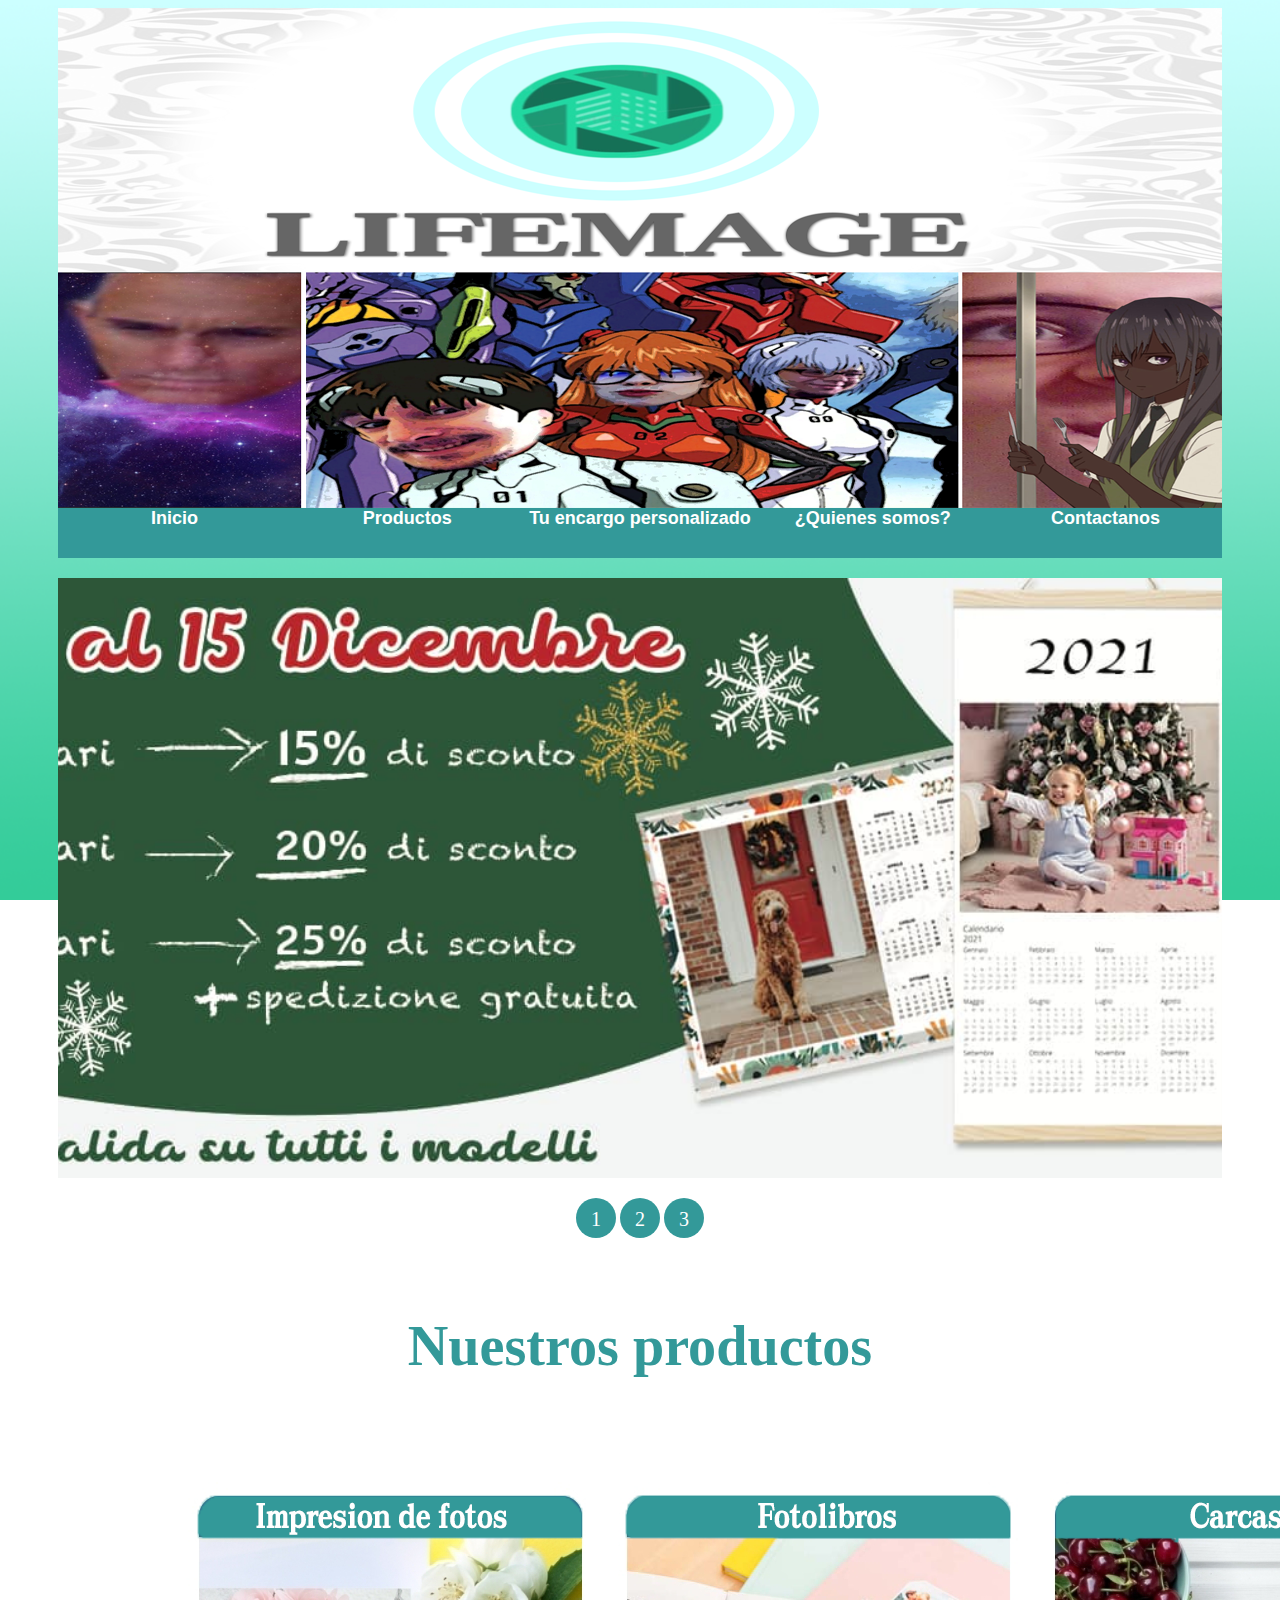
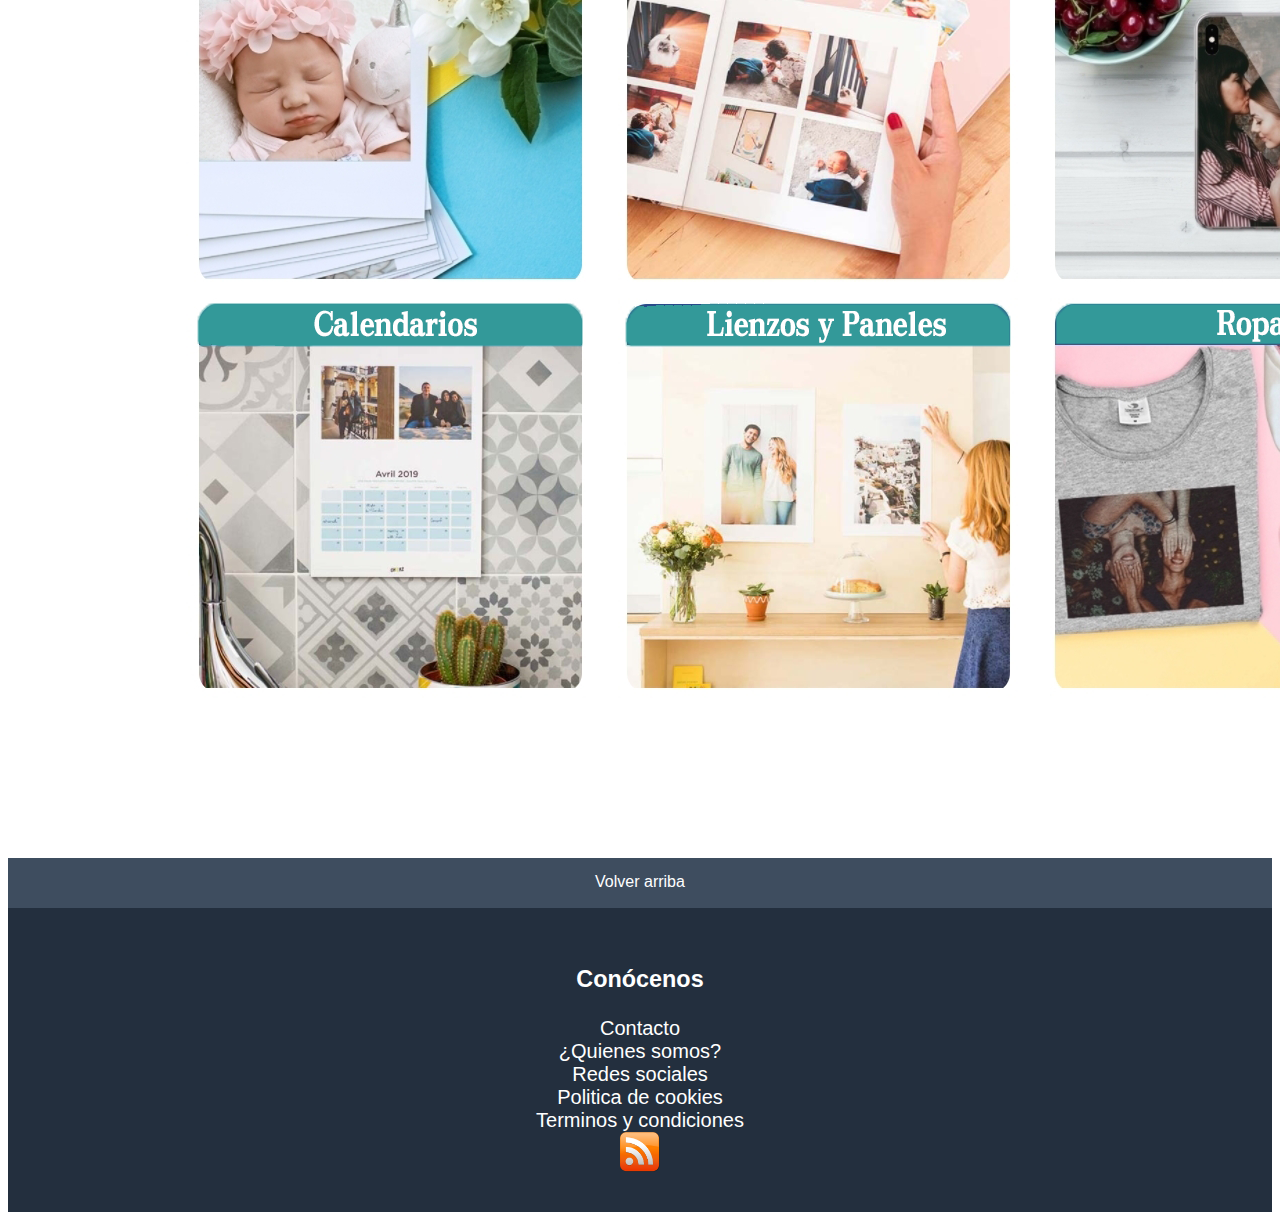
<file: Proyectopagina/index.html>
<!DOCTYPE html>
<html lang="en">
<head>
    <link rel="shortcut icon" href="imagenes/logo mini.ico">
    <meta charset="UTF-8">
    <meta name="viewport" content="width=device-width, initial-scale=1.0">
    <title>Lifemage</title>
    <link href="css.css" rel="stylesheet" type="text/css">
</head>
<body>
<div id="contenido">
    <div id="cabecera">
        <a name="arriba"></a>
    </div>
    
<div id="cabaceras">

    <div class="subindice">
        <a href="index.html">Inicio</a>
    </div>

    <div class="subindice">
        <a href="productos.html">Productos</a> <!--Incluir un despegable a ser posible -->
    </div>

    <div class="subindice">
        <a href="encargo.html">Tu encargo personalizado</a>
    </div>

    <div class="subindice">
        <a href="quienessomos.html">¿Quienes somos?</a>
    </div>

    <div class="subindice">
        <a href="contactanos.html">Contactanos</a>
    </div>

</div>

    <div class="container">
        <ul class="slider">
            <li id="slide1">
                <img src="imagenes/copiate.jpg">
            </li>
            <li id="slide2">
                <img src="imagenes/Banner_Natale.jpg">
            </li>
            <li id="slide3">
                <div class="titulo">
                    <h3>¿Que es lifemage?</h3>
                </div>
                <FONT SIZE=5>¿No ha pasado alguna vez que le tienes que pedir a un familiar que ponga a alguien de la familia en una foto familiar porque ha faltado? ¿O que quieres subir una foto a las redes sociales con tantos filtros que ni parece real? ¿O simplemente aparecer en un ambiente de fantasía imposible en la vida real como el espacio o la tierra media? 
                    Mezclando el auge de la edición de imágenes en los últimos años con los medios ya cada vez comunes de pantalla verde que se usan en las películas y determinadas exposiciones junto a un estudio de fotografía con la ayuda de un fotógrafo y un editor gráfico la idea es conseguir una imagen o un video, literalmente, a gusto del cliente. Con la misma facilidad con la que puedes ir a un estudio de fotografía para la foto del carnet, pues aquí sonríes a la cámara con un fondo verde y una manta en la cabeza pues ahora eres superman volando por los cielos mágicamente. 
                </font>
            </li>

        </ul>

        <ul class="menu">
            <li>
                <a href="#slide1">1</a>
            </li>
            <li>
                <a href="#slide2">2</a>
            </li>
            <li>
                <a href="#slide3">3</a>
            </li>

        </ul>
    </div>

    <div id="cuerpo">
        <div class="titulo">
            <h3>Nuestros productos</h3>

        </div>
        <a href="productos.html">
            <img  src="imagenes/productos editado.png">
        </a>
    </div>

    <!--<div id="cuerpoproductos">
        <p>Esto es el cuerpo</p>
    </div>-->


</div>

    <div id="piedepagina2">
    <a  href="#arriba"> Volver arriba</a>    
    </div>

    <div id="piedepagina">
        <h3>Conócenos</h3>
        <a href="contactanos.html">Contacto</a><br>
        <a href="quienessomos.html">¿Quienes somos?</a><br>
        <a href="https://twitter.com/Johasenpai">Redes sociales</a><br>
        <a href="politicacookies.html">Politica de cookies</a><br>
        <a href="terminosycondiciones.html">Terminos y condiciones</a><br>
        <a href="rss.xml"><img src="imagenes/rss.png" height="40"></a><br>

    </div>



</body>
</html>
</file>
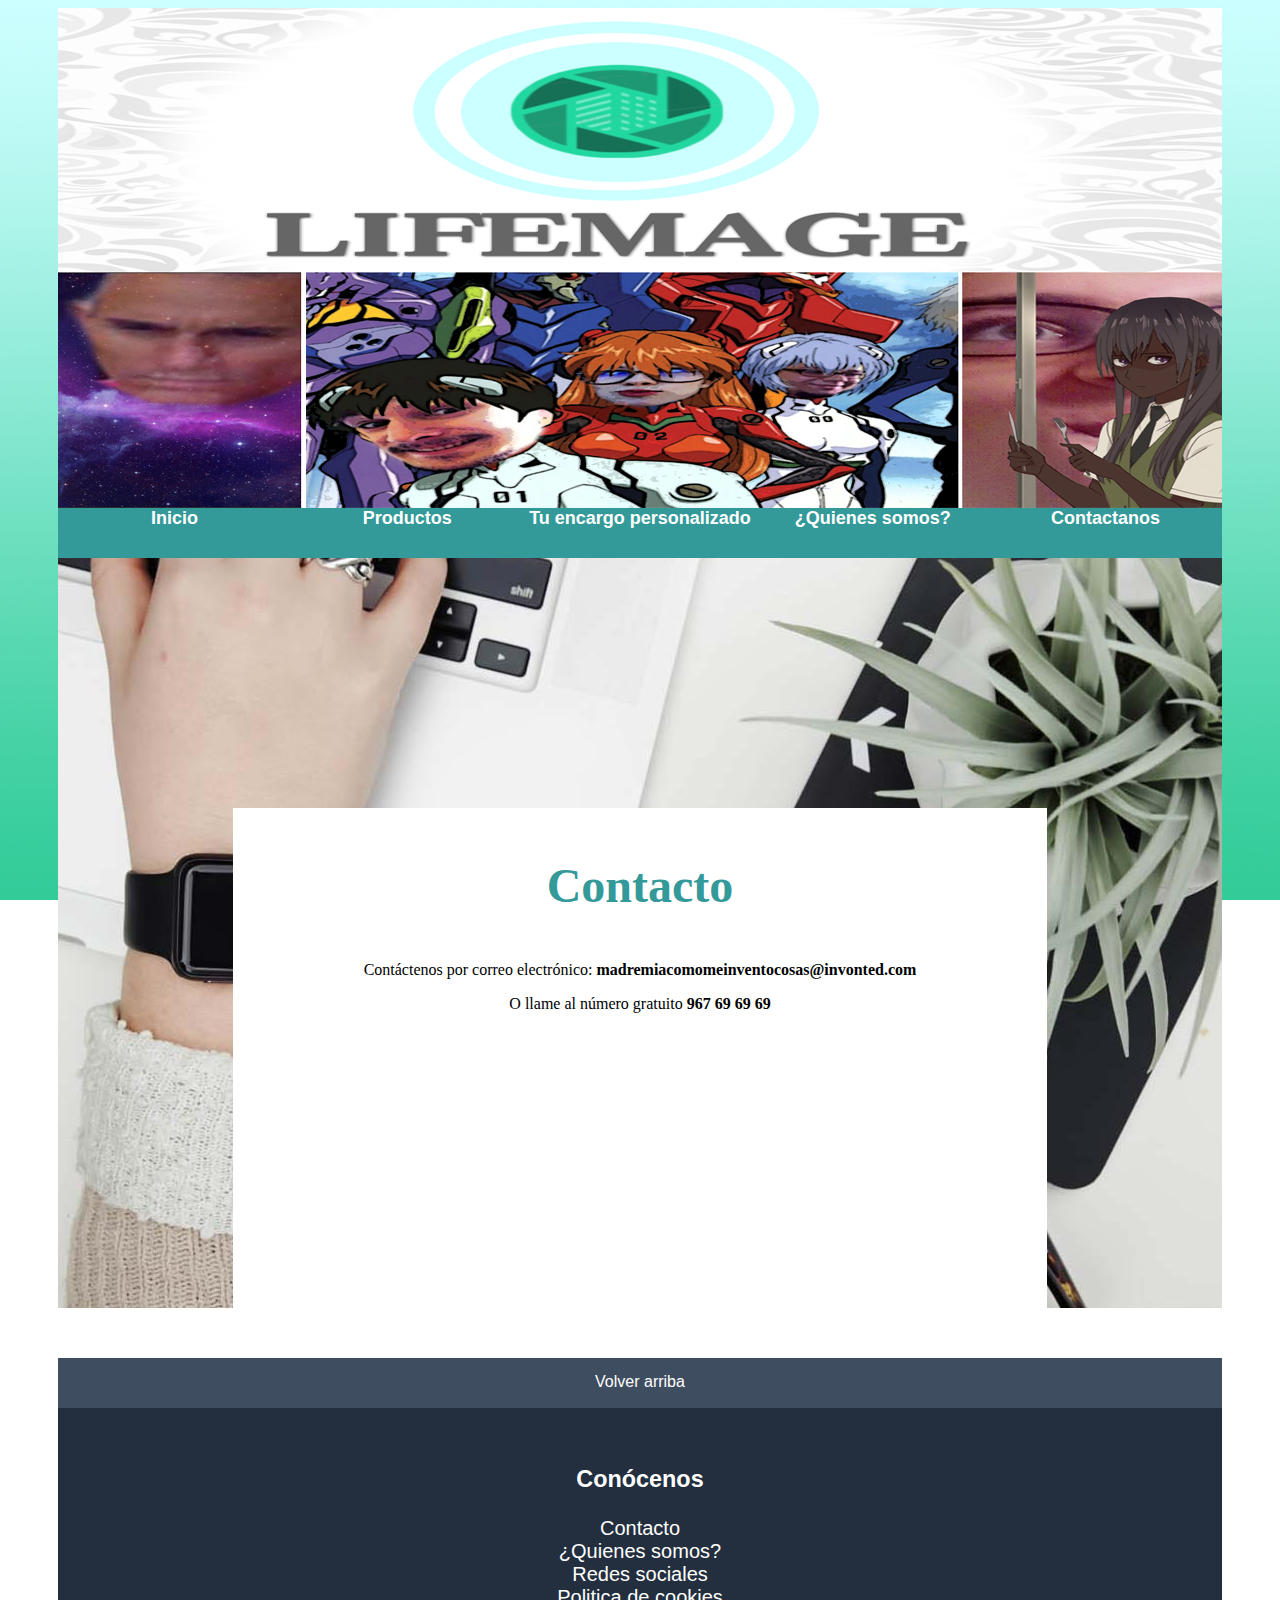
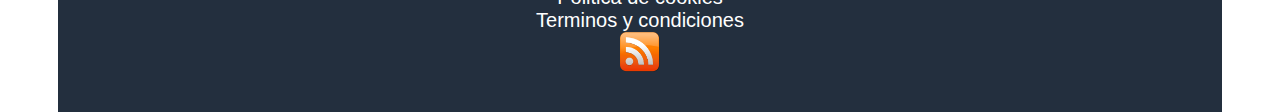
<file: Proyectopagina/contactanos.html>
<!DOCTYPE html>
<html lang="en">
<head>
    <link rel="shortcut icon" href="imagenes/logo mini.ico">
    <meta charset="UTF-8">
    <meta name="viewport" content="width=device-width, initial-scale=1.0">
    <title>Lifemage</title>
    <link href="css.css" rel="stylesheet" type="text/css">
</head>
<body>
<div id="contenido">
    <div id="cabecera">
        <a name="arriba"></a>
    </div>
    
<div id="cabaceras">

    <div class="subindice">
        <a href="index.html">Inicio</a>
    </div>

    <div class="subindice">
        <a href="productos.html">Productos</a> <!--Incluir un despegable a ser posible -->
    </div>

    <div class="subindice">
        <a href="encargo.html">Tu encargo personalizado</a>
    </div>

    <div class="subindice">
        <a href="quienessomos.html">¿Quienes somos?</a>
    </div>

    <div class="subindice">
        <a href="contactanos.html">Contactanos</a>
    </div>




</div>

<div id="contactiner">
    <div id="contacto">
        <p class="titulo">Contacto</p>
        <p>Contáctenos por correo electrónico: <span class="negrita">madremiacomomeinventocosas@invonted.com</span></p>
        <p>O llame al número gratuito <span class="negrita">967 69 69 69</span></p>
    </div>
</div>






<div id="piedepagina2">
<a  href="#arriba"> Volver arriba</a>    
</div>

<div id="piedepagina">
    <h3>Conócenos</h3>
    <a href="contactanos.html">Contacto</a><br>
    <a href="quienessomos.html">¿Quienes somos?</a><br>
    <a href="https://twitter.com/Johasenpai">Redes sociales</a><br>
    <a href="politicacookies.html">Politica de cookies</a><br>
    <a href="terminosycondiciones.html">Terminos y condiciones</a><br>
    <a href="rss.xml"><img src="imagenes/rss.png" height="40"></a><br>
</div>



</body>
</html>
</file>
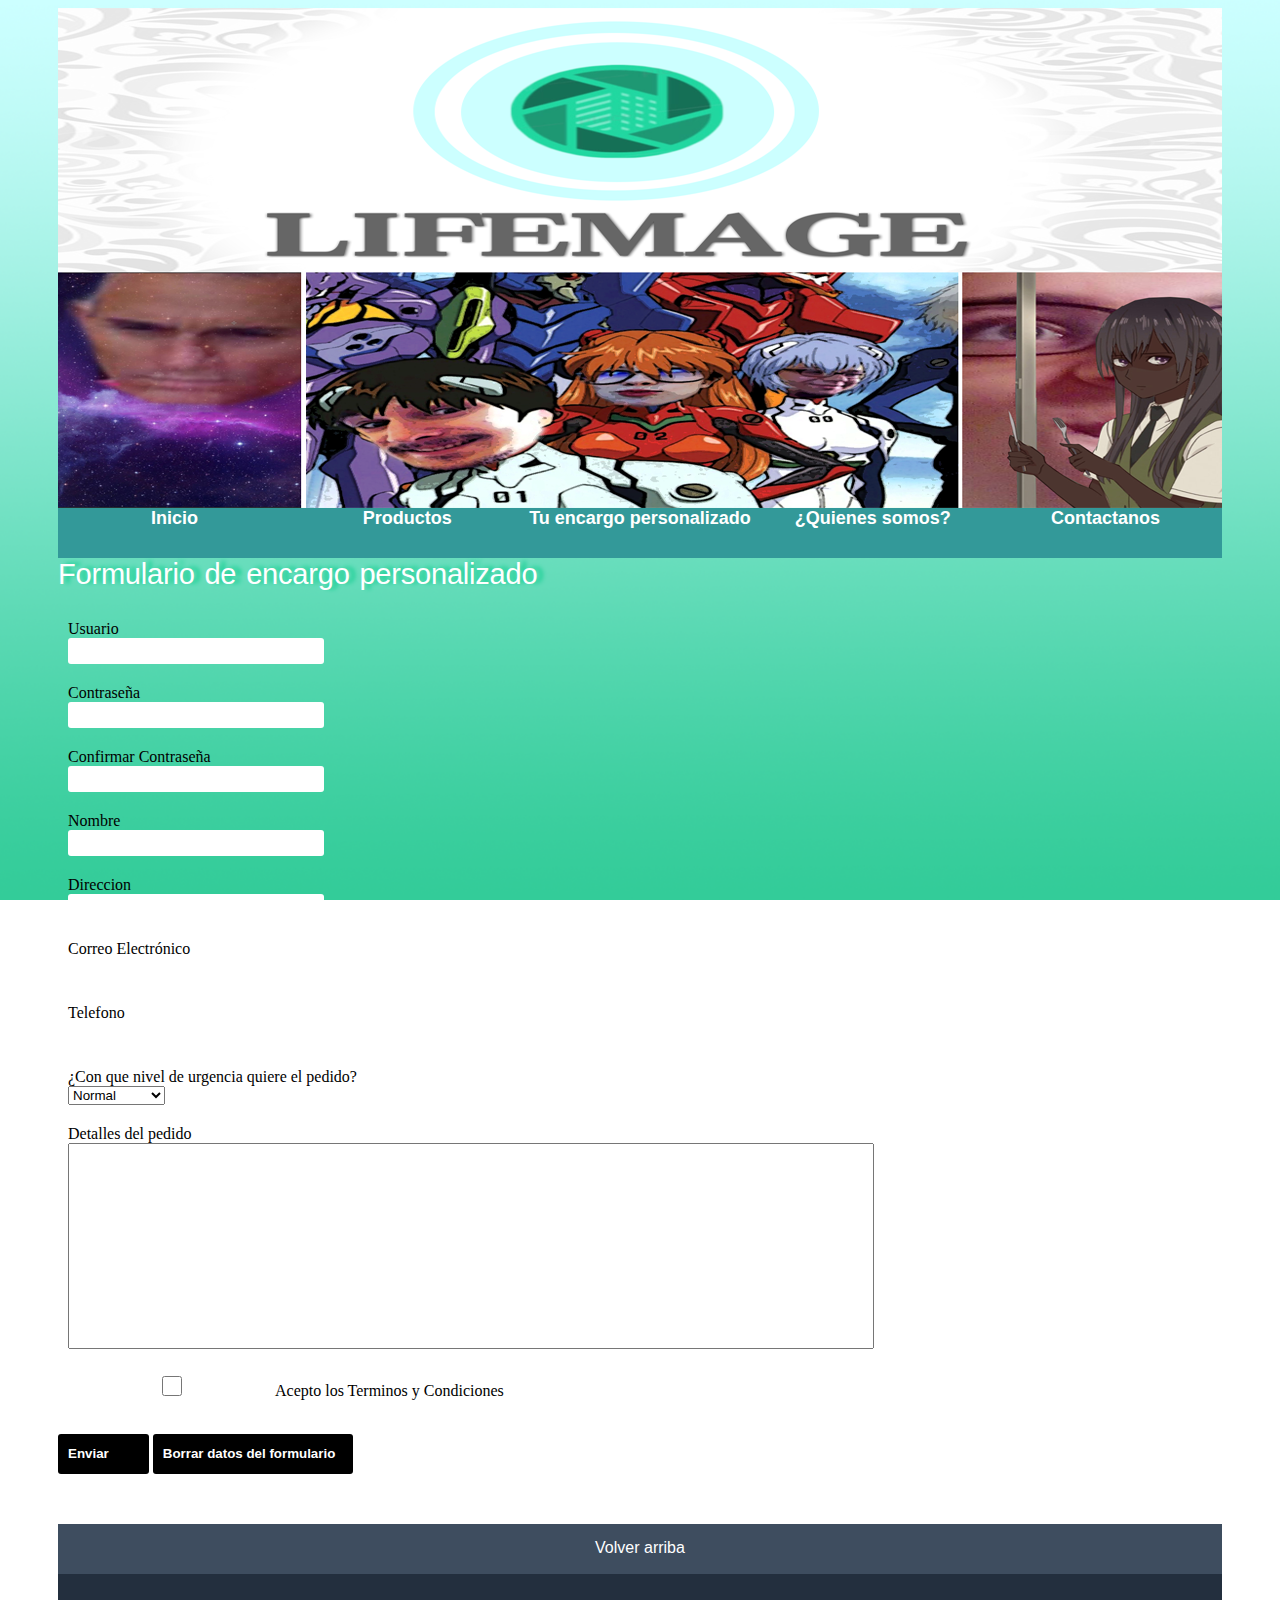
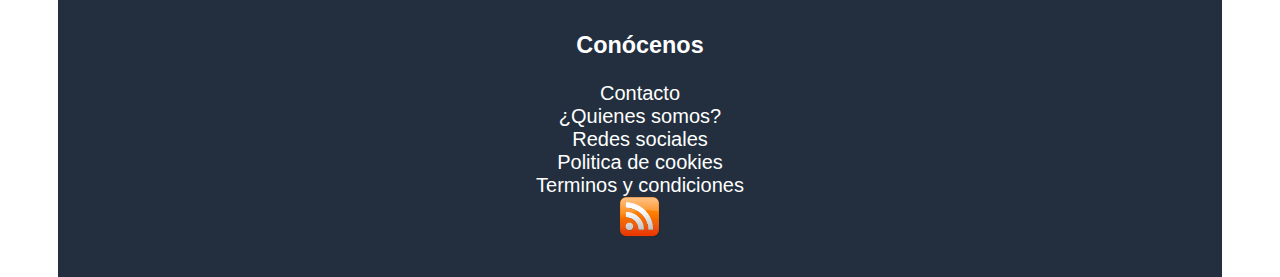
<file: Proyectopagina/encargo.html>
<!DOCTYPE html>
<html lang="en">
<head>
    <link rel="shortcut icon" href="imagenes/logo mini.ico">
    <meta charset="UTF-8">
    <meta name="viewport" content="width=device-width, initial-scale=1.0">
    <title>Lifemage</title>
    <link href="css.css" rel="stylesheet" type="text/css">
</head>
<body>
<div id="contenido">
    <div id="cabecera">
        <a name="arriba"></a>
    </div>
    
<div id="cabaceras">

    <div class="subindice">
        <a href="index.html">Inicio</a>
    </div>

    <div class="subindice">
        <a href="productos.html">Productos</a> <!--Incluir un despegable a ser posible -->
    </div>

    <div class="subindice">
        <a href="encargo.html">Tu encargo personalizado</a>
    </div>

    <div class="subindice">
        <a href="quienessomos.html">¿Quienes somos?</a>
    </div>

    <div class="subindice">
        <a href="contactanos.html">Contactanos</a>
    </div>

</div>
        <form action="hola.php" method="post" name="formulario" class="formulario" id="formulario">
            <h1>Formulario de encargo personalizado</h1>
            <div>
                <label for="usuario">Usuario</label>
                <input type="text" id='usuario'>
            </div>
    
            <div>
                <label for="contrasena">Contraseña</label>
                <input type="password" id='contrasena'>
            </div>
    
            <div>
                <label for="contrasena2">Confirmar Contraseña</label>
                <input type="password" id='contrasena2'>
            </div>
            
            
            <div>
                <label for="nombre">Nombre</label>
                <input name="nombre" type="text" id='nombre'>
            </div>
    
            <div>
                <label for="direccion">Direccion</label>
                <input name="direccion" type="text"id='direccion'>
            </div>
    
            <div>
                <label for="correo">Correo Electrónico</label>
                <input name="correo" type="text" id='correo'>
            </div>
    
            <div>
                <label for="telefono">Telefono</label>
                <input type="text" id='telefono'>
            </div>
    
            <div>
                <label for="urgente">¿Con que nivel de urgencia quiere el pedido?</label>
                <select id="urgente" name="urgente">
                    <option value="0" selected="selected">Normal</option>
                    <option value="1">Urgente</option>
                    <option value="2">Muy urgente</option>
                </select>
            </div>
    
            <div>
                <label for="detalles">Detalles del pedido</label>
                <textarea name="detalles" id='detalles'></textarea>
            </div>
    
            <div>
                <input type="checkbox" id="terminos">Acepto los Terminos y Condiciones
            </div>
    
    
            <input type="button" value="Enviar" onClick="enviarFormulario()" >
            <input type="reset" name="borrar" value="Borrar datos del formulario">
    
        </form>
    
    
        <script src="javascript-formulario.js"></script>

<div id="piedepagina2">
<a  href="#arriba"> Volver arriba</a>    
</div>

<div id="piedepagina">
    <h3>Conócenos</h3>
    <a href="contactanos.html">Contacto</a><br>
    <a href="quienessomos.html">¿Quienes somos?</a><br>
    <a href="https://twitter.com/Johasenpai">Redes sociales</a><br>
    <a href="politicacookies.html">Politica de cookies</a><br>
    <a href="terminosycondiciones.html">Terminos y condiciones</a><br>
    <a href="rss.xml"><img src="imagenes/rss.png" height="40"></a><br>

</div>



</body>
</html>
</file>
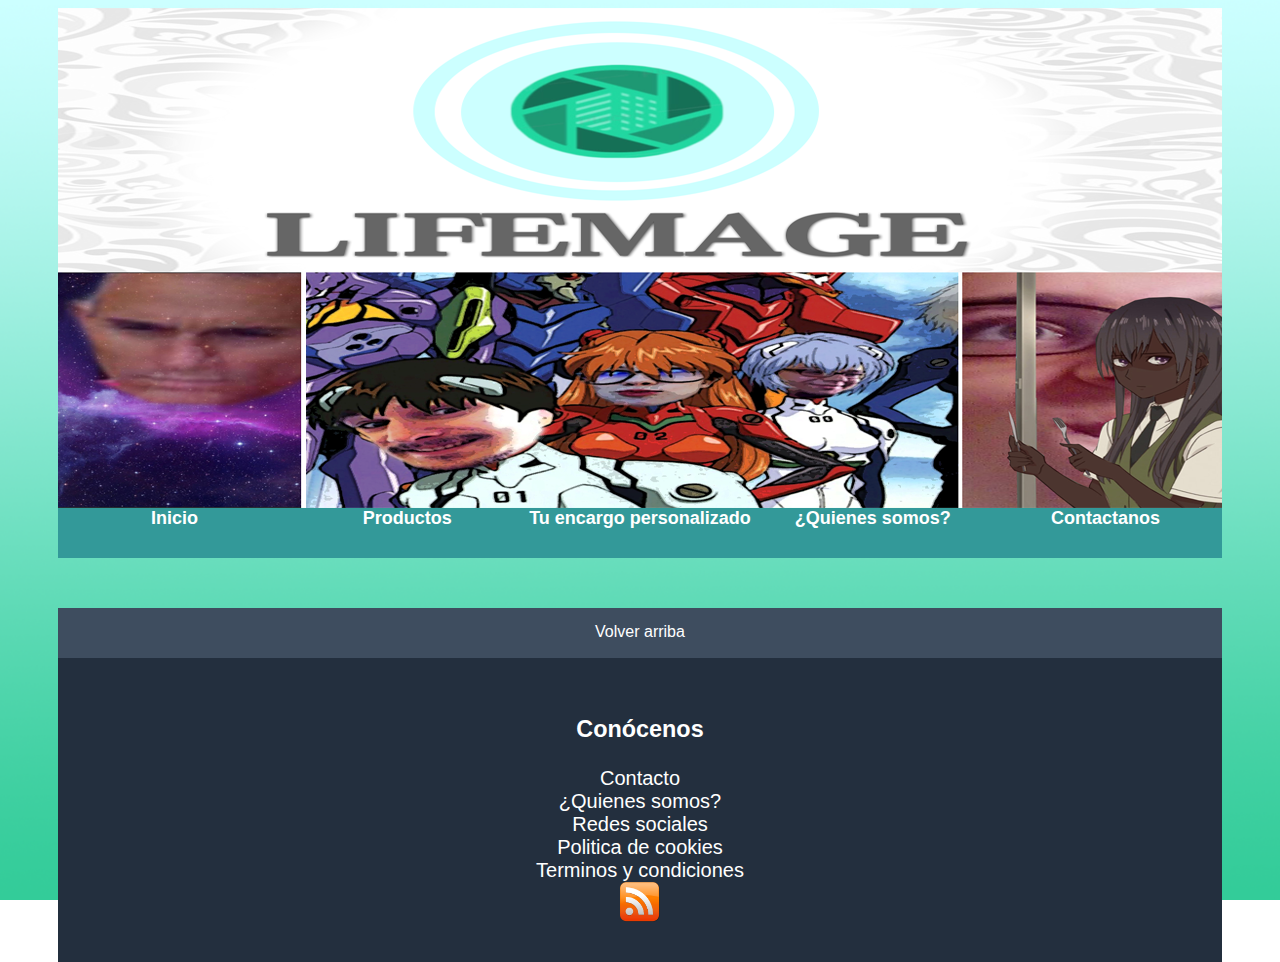
<file: Proyectopagina/platilla vacia.html>
<!DOCTYPE html>
<html lang="en">
<head>
    <link rel="shortcut icon" href="imagenes/logo mini.ico">
    <meta charset="UTF-8">
    <meta name="viewport" content="width=device-width, initial-scale=1.0">
    <title>Lifemage</title>
    <link href="css.css" rel="stylesheet" type="text/css">
</head>
<body>
<div id="contenido">
    <div id="cabecera">
        <a name="arriba"></a>
    </div>
    
<div id="cabaceras">

    <div class="subindice">
        <a href="index.html">Inicio</a>
    </div>

    <div class="subindice">
        <a href="productos.html">Productos</a> <!--Incluir un despegable a ser posible -->
    </div>

    <div class="subindice">
        <a href="encargo.html">Tu encargo personalizado</a>
    </div>

    <div class="subindice">
        <a href="quienessomos.html">¿Quienes somos?</a>
    </div>

    <div class="subindice">
        <a href="contactanos.html">Contactanos</a>
    </div>




</div>

<div id="piedepagina2">
<a  href="#arriba"> Volver arriba</a>    
</div>

<div id="piedepagina">
    <h3>Conócenos</h3>
    <a href="contactanos.html">Contacto</a><br>
    <a href="quienessomos.html">¿Quienes somos?</a><br>
    <a href="https://twitter.com/Johasenpai">Redes sociales</a><br>
    <a href="politicacookies.html">Politica de cookies</a><br>
    <a href="terminosycondiciones.html">Terminos y condiciones</a><br>
    <a href="rss.xml"><img src="imagenes/rss.png" height="40"></a><br>
</div>



</body>
</html>
</file>
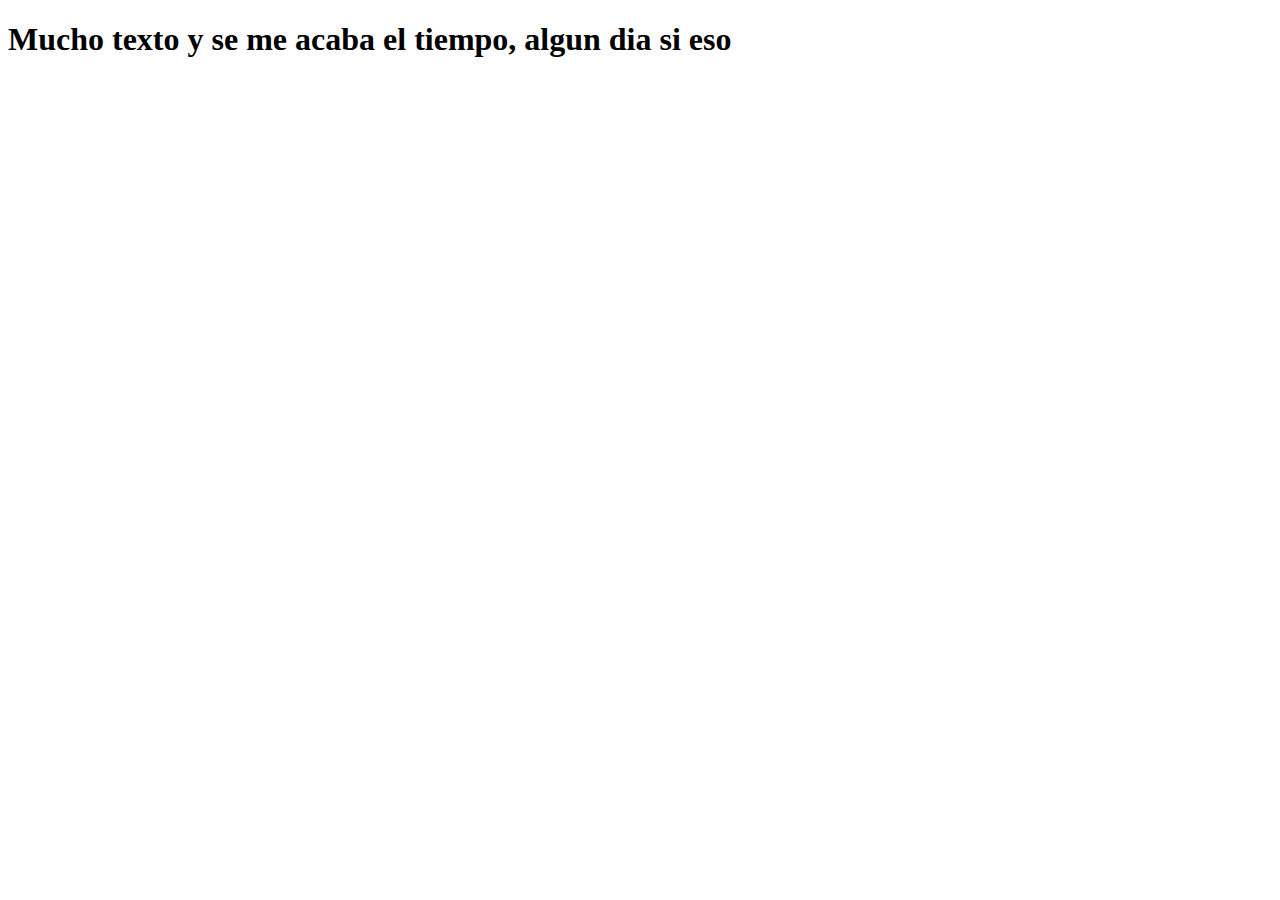
<file: Proyectopagina/politicacookies.html>
<!DOCTYPE html>
<html lang="en">
<head>
    <meta charset="UTF-8">
    <meta name="viewport" content="width=device-width, initial-scale=1.0">
    <title>Document</title>
</head>
<body>
    <h1>Mucho texto y se me acaba el tiempo, algun dia si eso</h1>
</body>
</html>
</file>
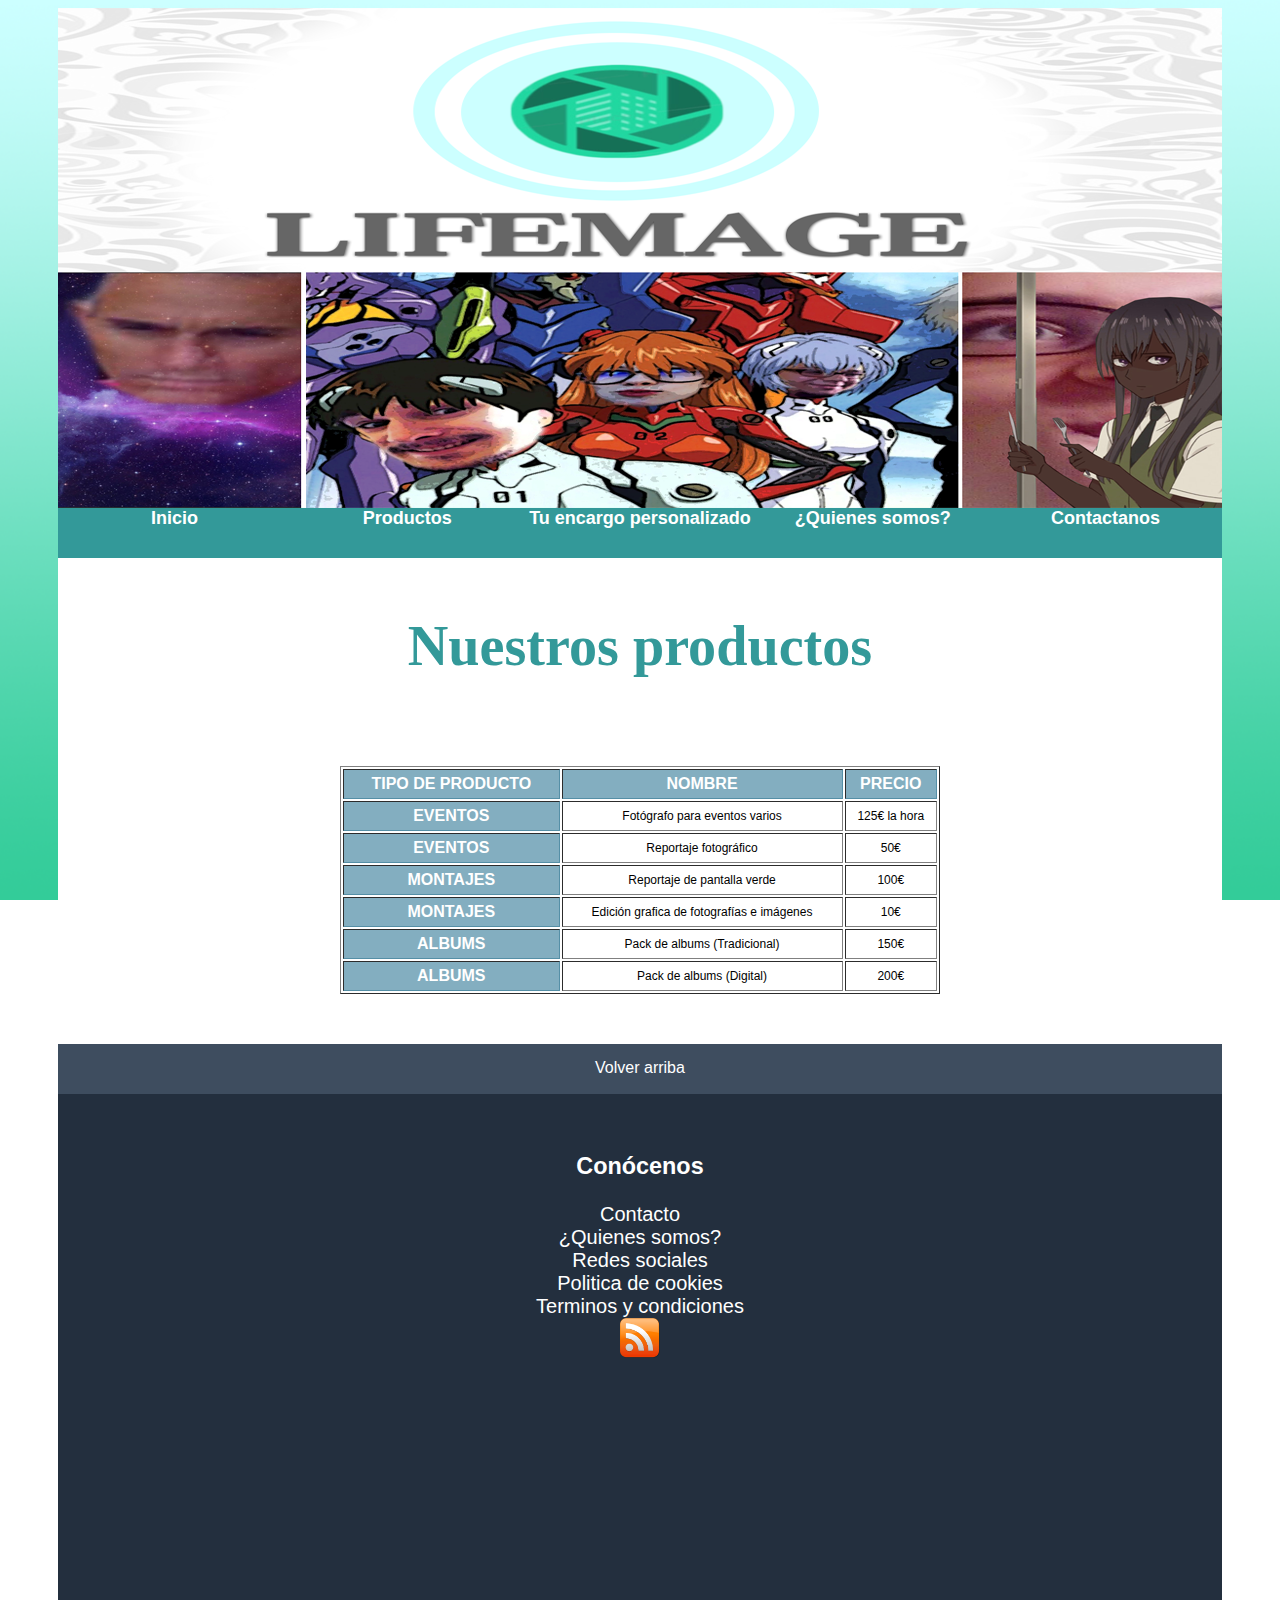
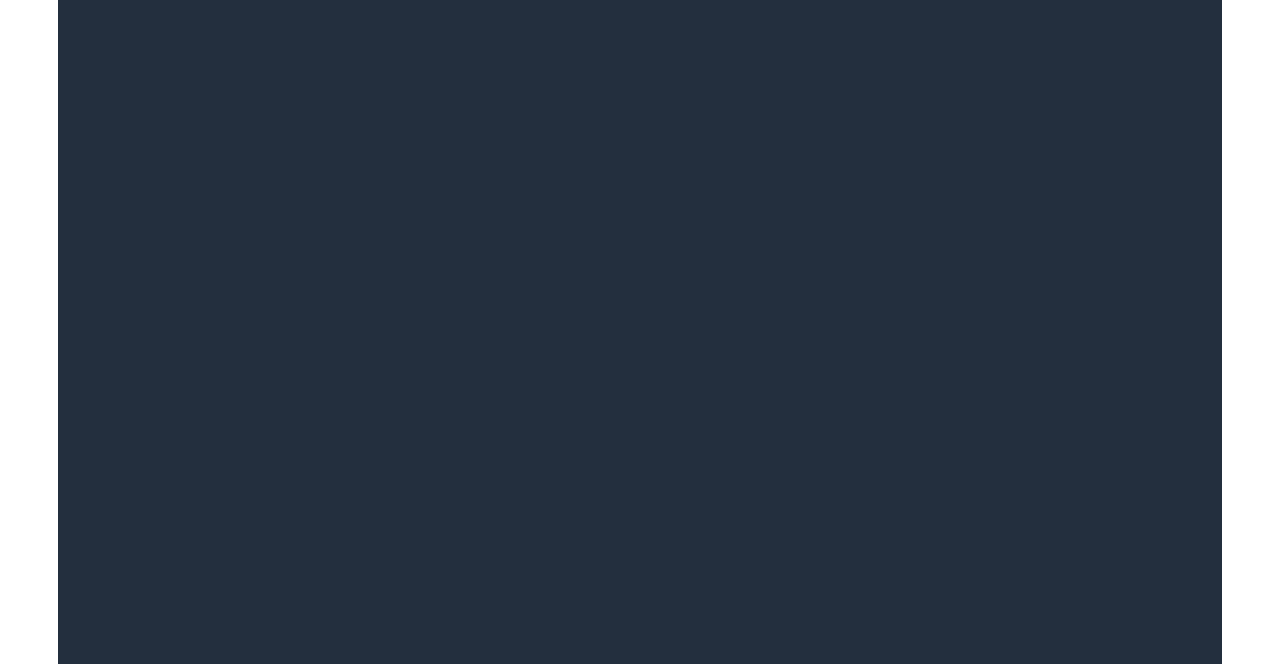
<file: Proyectopagina/productos.html>
<!DOCTYPE html>
<html lang="en">
<head>
    <link rel="shortcut icon" href="imagenes/logo mini.ico">
    <meta charset="UTF-8">
    <meta name="viewport" content="width=device-width, initial-scale=1.0">
    <title>Lifemage</title>
    <link href="css.css" rel="stylesheet" type="text/css">
</head>
<body>
<div id="contenido">
    <div id="cabecera">
        <a name="arriba"></a>
    </div>
    
<div id="cabaceras">

    <div class="subindice">
        <a href="index.html">Inicio</a>
    </div>

    <div class="subindice">
        <a href="productos.html">Productos</a> <!--Incluir un despegable a ser posible -->
    </div>

    <div class="subindice">
        <a href="encargo.html">Tu encargo personalizado</a>
    </div>

    <div class="subindice">
        <a href="quienessomos.html">¿Quienes somos?</a>
    </div>

    <div class="subindice">
        <a href="contactanos.html">Contactanos</a>
    </div>

    <div id="cuerpo">
        <div class="titulo">
            <h3>Nuestros productos</h3>

        </div>
        <table class="tabla" border=”0″ cellpadding=”0″ cellspacing=”0″>
            <tr>
            <th>Tipo de producto</th>
            <th>Nombre </th>
            <th>Precio </th> </tr>
            <tr>
            <th>Eventos</th>
            <td>Fotógrafo para eventos varios</td>
            <td>125€ la hora</td>
            </tr>
            <tr>
            <th>Eventos</th>
            <td>Reportaje fotográfico</td>
            <td>50€</td>
            </tr>
            <tr>
                <th>Montajes</th>
                <td>Reportaje de pantalla verde</td>
                <td>100€</td>
                </tr>
            </tr>
            <tr>
                <th>Montajes</th>
                <td>Edición grafica de fotografías e imágenes</td>
                <td>10€</td>
                </tr>
                <tr>
                    <th>Albums</th>
                    <td>Pack de albums (Tradicional)</td>
                    <td>150€</td>
                    </tr>
                </tr>
                <tr>
                    <th>Albums</th>
                    <td>Pack de albums (Digital)</td>
                    <td>200€</td>
                    </tr>
                </tr>
            </table>

<div id="piedepagina2">
<a  href="#arriba"> Volver arriba</a>    
</div>

<div id="piedepagina">
    <h3>Conócenos</h3>
    <a href="contactanos.html">Contacto</a><br>
    <a href="quienessomos.html">¿Quienes somos?</a><br>
    <a href="https://twitter.com/Johasenpai">Redes sociales</a><br>
    <a href="politicacookies.html">Politica de cookies</a><br>
    <a href="terminosycondiciones.html">Terminos y condiciones</a><br>
    <a href="rss.xml"><img src="imagenes/rss.png" height="40"></a><br>

</div>



</body>
</html>
</file>
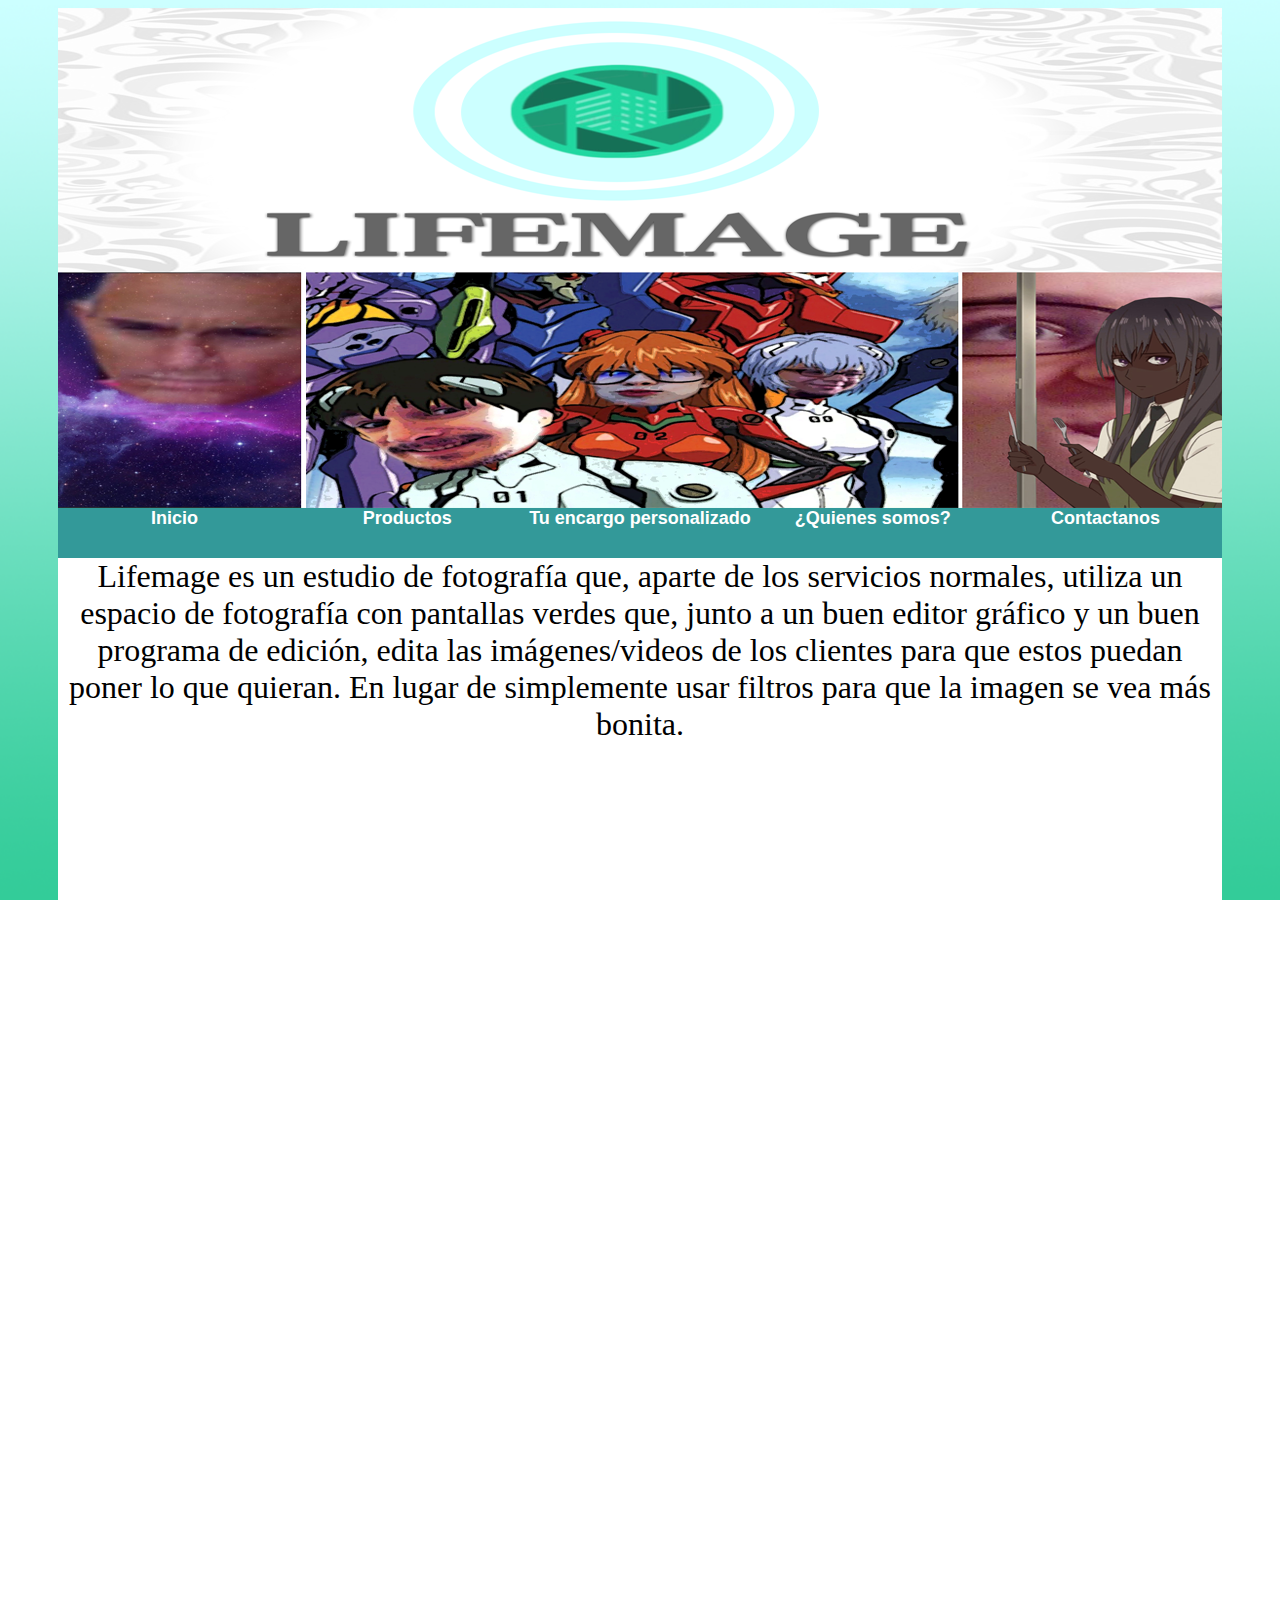
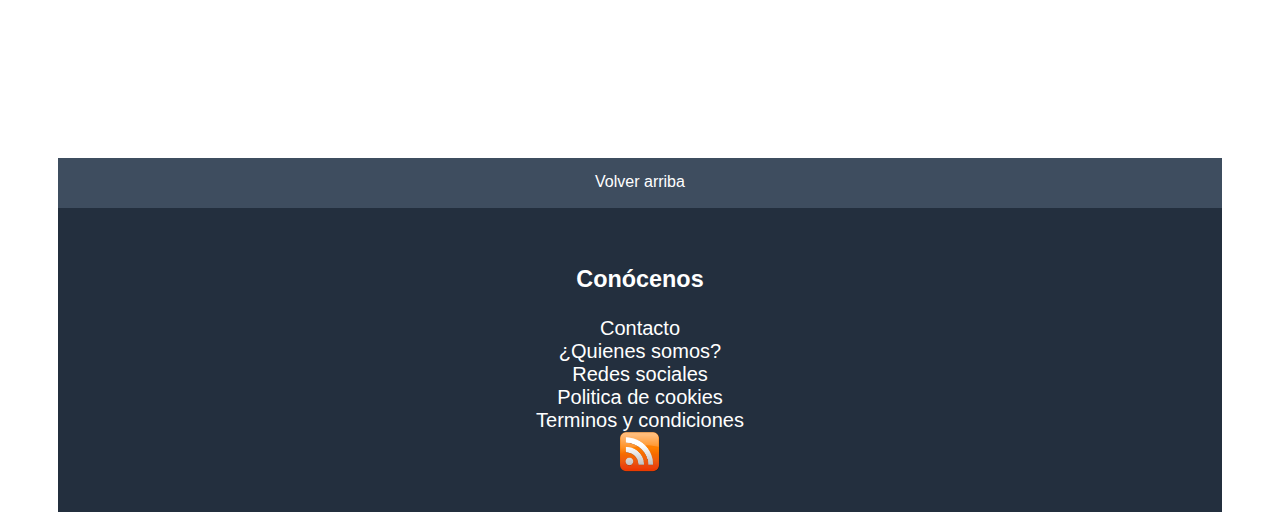
<file: Proyectopagina/quienessomos.html>
<!DOCTYPE html>
<html lang="en">
<head>
    <link rel="shortcut icon" href="imagenes/logo mini.ico">
    <meta charset="UTF-8">
    <meta name="viewport" content="width=device-width, initial-scale=1.0">
    <title>Lifemage</title>
    <link href="css.css" rel="stylesheet" type="text/css">
</head>
<body>
<div id="contenido">
    <div id="cabecera">
        <a name="arriba"></a>
    </div>
    
<div id="cabaceras">

    <div class="subindice">
        <a href="index.html">Inicio</a>
    </div>

    <div class="subindice">
        <a href="productos.html">Productos</a> <!--Incluir un despegable a ser posible -->
    </div>

    <div class="subindice">
        <a href="encargo.html">Tu encargo personalizado</a>
    </div>

    <div class="subindice">
        <a href="quienessomos.html">¿Quienes somos?</a>
    </div>

    <div class="subindice">
        <a href="contactanos.html">Contactanos</a>
    </div>


    <div id="cuerpo">
        <FONT SIZE=6>Lifemage es un estudio de fotografía que, aparte de los servicios normales, utiliza un espacio de fotografía con pantallas verdes que, junto a un buen editor gráfico 
        y un buen programa de edición, edita las imágenes/videos de los clientes para que estos puedan poner lo que quieran. En lugar de simplemente usar filtros
        para que la imagen se vea más bonita.</font>

        <iframe width="100%" height="940" src="https://www.youtube.com/embed/IRqdMU4rrbM" frameborder="0" allow="accelerometer; autoplay; clipboard-write; encrypted-media; gyroscope; picture-in-picture" allowfullscreen></iframe>
    </div>


</div>

<div id="piedepagina2">
<a  href="#arriba"> Volver arriba</a>    
</div>

<div id="piedepagina">
    <h3>Conócenos</h3>
    <a href="contactanos.html">Contacto</a><br>
    <a href="quienessomos.html">¿Quienes somos?</a><br>
    <a href="https://twitter.com/Johasenpai">Redes sociales</a><br>
    <a href="politicacookies.html">Politica de cookies</a><br>
    <a href="terminosycondiciones.html">Terminos y condiciones</a><br>
    <a href="rss.xml"><img src="imagenes/rss.png" height="40"></a><br>
</div>



</body>
</html>
</file>
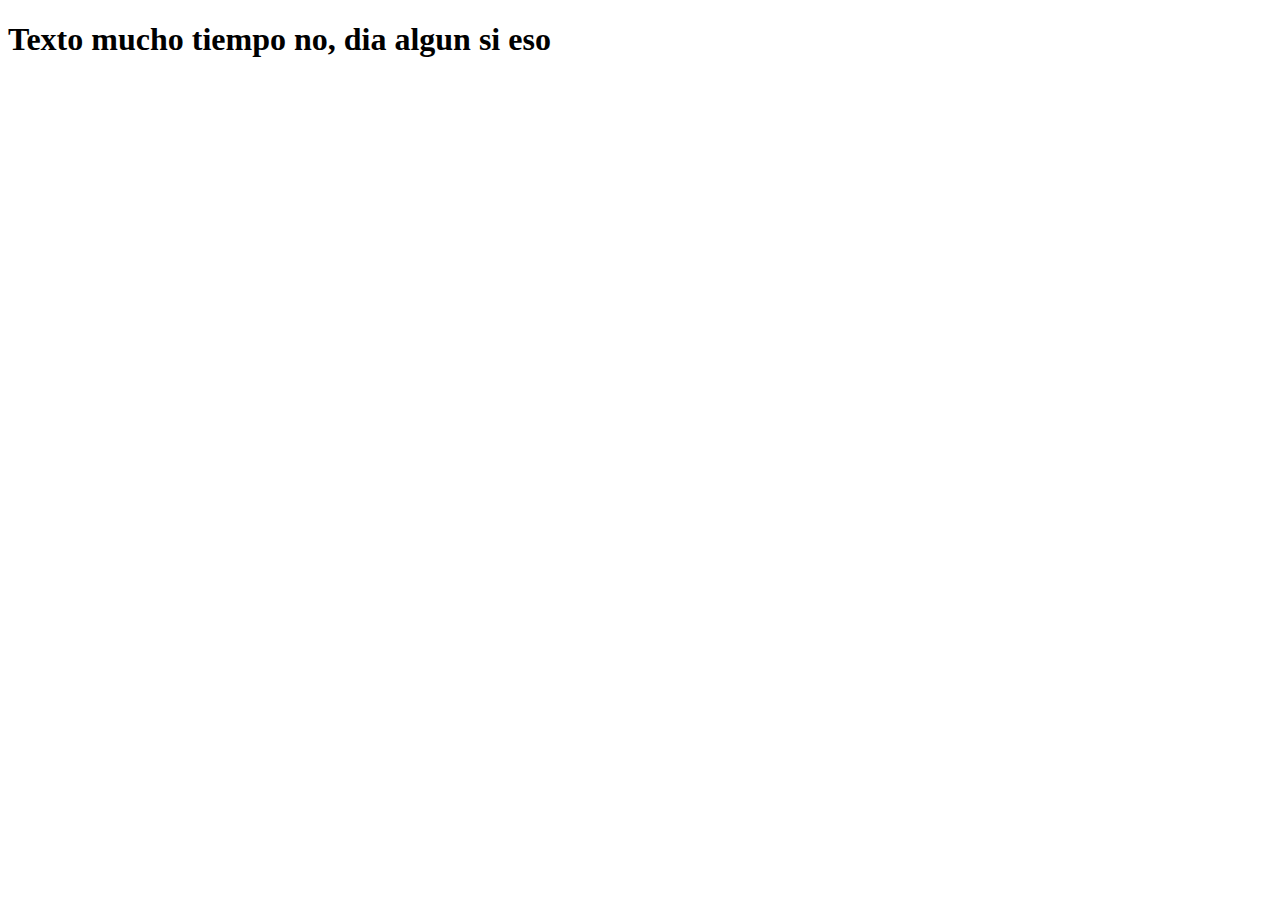
<file: Proyectopagina/terminosycondiciones.html>
<!DOCTYPE html>
<html lang="en">
<head>
    <meta charset="UTF-8">
    <meta name="viewport" content="width=device-width, initial-scale=1.0">
    <title>Document</title>
</head>
<body>
    <h1>Texto mucho tiempo no, dia algun si eso</h1>
    
</body>
</html>
</file>
<file: Proyectopagina/css.css>
body {
    background: url(imagenes/fondo.png) no-repeat center center fixed;
    -webkit-background-size: cover;
    -moz-background-size: cover;
    -o-background-size: cover;
    background-size: cover;
    }

#contenido {
    margin-left: 50px;
    margin-right: 50px;
}

#cabecera {
    width: 100%;
    height: 500px;
    background: url(imagenes/logo\ cabecera2.png) no-repeat center center;

}

.subindice{
    width: 20%;
    height: 50px;
    float: left;
    text-align: center;
    background-color: #339999;
    color: white;
    font-weight: 600;
    font-family: -apple-system, BlinkMacSystemFont, 'Segoe UI', Roboto, Oxygen, Ubuntu, Cantarell, 'Open Sans', 'Helvetica Neue', sans-serif;
    font-size: large;

}


/*A partir de aqui empieza el troncho del slider*/
.container {
    margin-top: 70px;
}


ul, li {
    margin: 0;
    padding: 0;
    list-style: none;
}

ul.slider {
    position: relative;
    width: 100%;
    height: 600px;
}

ul.slider li{
    position: absolute;
    left: 0;
    top:0;
    opacity: 0;
    width: inherit;
    height: inherit;
    background-color: white; /*fondo del pestañeo*/
    transition: opacity .5s; /*tiempo entre pestañeos*/
}

ul.slider li img {
    width: 100%;
    height: 600px; /*el mismo que el slider*/
    object-fit: cover;
}

ul.slider li:first-child {
    opacity: 1;
}

.menu {
    text-align: center;
    margin: 20px;
}

.menu li {
    display: inline-block;
    text-align: center;
}

.menu li a {
    display: inline-block;
    color: white;
    text-decoration: none;
    background-color:  #339999;
    padding: 10px;
    width: 20px;
    height: 20px;
    font-size: 20px;
    border-radius: 100%;
}


ul.slider li:target {
    opacity: 1;
}

/*slider over*/


#cuerpo {
    
    width: 100%;
    height: 1100px;
    float: left;
    clear: both;
    text-align: center;
    background-color:white;
    margin-bottom: 50px;
    
}

/*#cuerpoproductos {
    width: 100%;
    height: 1000px;
    clear: both;
    text-align: center;
    background-color: white;
    
}*/


#piedepagina{
  
    width: 100%;
    height: 100%;
    float: right;
    color: #FFF;
    font-size: 20px;
    background-color: #232F3E;
    text-align: center;
    font-family: Arial,sans-serif;
    padding: 35px 0;
}

#piedepagina2{
    margin-top: 50px;
    width: 100%;
    height: 100px;
    color: #FFF;
    height: 20px;
    float: right;
    background-color: rgb(62, 77, 95);
    text-align: center;
    padding: 15px 0;
    font-family: Arial,sans-serif;
}

.titulo {
    padding-bottom: 2rem;
    position: relative;
    margin: 0;
    font-size: 3em;
    color:#339999;
    font-weight: bold;
    text-align: center;
}



.tabla {
    font-family: Verdana, Arial, Helvetica, sans-serif;
    font-size:12px;
    text-align: center;
    width: 600px;
    margin-left: auto;
    margin-right: auto;
    
}
.tabla th {
    padding: 5px;
    font-size: 16px;
    background-color: #83aec0;
    background-repeat: repeat-x;
    color: #FFFFFF;
    border-right-width: 1px;
    border-bottom-width: 1px;
    border-right-style: solid;
    border-bottom-style: solid;
    border-right-color: #558FA6;
    border-bottom-color: #558FA6;
    font-family: “Trebuchet MS”, Arial;
    text-transform: uppercase;
}

.tabla .modo1 {
    font-size: 12px;
    font-weight:bold;
    background-color: #e2ebef;
    background-repeat: repeat-x;
    color: #34484E;
    font-family: “Trebuchet MS”, Arial;
    }
    .tabla .modo1 td {
    padding: 5px;
    border-right-width: 1px;
    border-bottom-width: 1px;
    border-right-style: solid;
    border-bottom-style: solid;
    border-right-color: #A4C4D0;
    border-bottom-color: #A4C4D0;
    text-align:right;
    }

#contactiner {
    background: url(imagenes/contactanos.jpg) no-repeat center center;
    width: 100%;
    height: 800px;
}

#contacto {
    background-color: white;
    margin-left: auto;
    margin-right: auto;
    width: 70%;
    height: 500px;
    position: relative;
    top: 300px;
    text-align: center;
    
}

.negrita {
    font-weight: bold;
}


#piedepagina2:hover{background-color: rgb(84, 103, 128);}


#piedepagina2 a:link, #piedepagina2 a:visited{
    color: #FFF;
    text-decoration: none;  
}

#piedepagina a:link, #piedepagina a:visited{
    color: white;
    text-decoration: none;
}

#piedepagina a:link:hover, #piedepagina a:visited:hover{
    color: #59d3d3;
    text-decoration: none;
}

.subindice a:link, .subindice a:visited {
    color: #FFF;
    text-decoration: none;
}


.formulario div {
	display: block;
	padding: 10px;
	cursor: pointer;
    position: relative;
}

.formulario h1 {
    text-shadow: 6px -1px 4px #0FCE8F;
    font-family: "Arial Black", Gadget, sans-serif;
    font-size: 29px;
    letter-spacing: -0.2px;
    word-spacing: 2px;
    color: #FFFFFF;
    font-weight: normal;
    text-decoration: none;
    font-style: normal;
    font-variant: normal;
    text-transform: none;
}

.formulario label {
    display: block;
}

 .formulario input {
    max-width: 200px;
    padding-bottom: 2px;
	width: 90%;
	margin: center;
	background: #fff;
	border: 3px solid transparent;
	border-radius: 3px;
	height: 20px;
	padding: 0 40px 0 10px;
	transition: .3s ease all;
}


.formulario textarea {
    resize: none;
    width: 800px;
    height:200px;
    
}

.formulario input:focus {
	border: 3px solid #0075FF;
	outline: none;
	box-shadow: 3px 0px 30px rgba(163,163,163, 0.4);
}

.formulario input[type="button"]{
    margin-top: 2%;
    height: 40px;
	line-height: 40px;
	width: auto;
	background: #000;
	color: #fff;
	font-weight: bold;
	border: none;
	border-radius: 3px;
	cursor: pointer;
	transition: .1s ease all;
}

.formulario input[type="reset"]{
    margin-top: 2%;
    height: 40px;
	line-height: 40px;
	width: auto;
	background: #000;
	color: #fff;
	font-weight: bold;
	border: none;
	border-radius: 3px;
	cursor: pointer;
	transition: .1s ease all;
}
</file>
